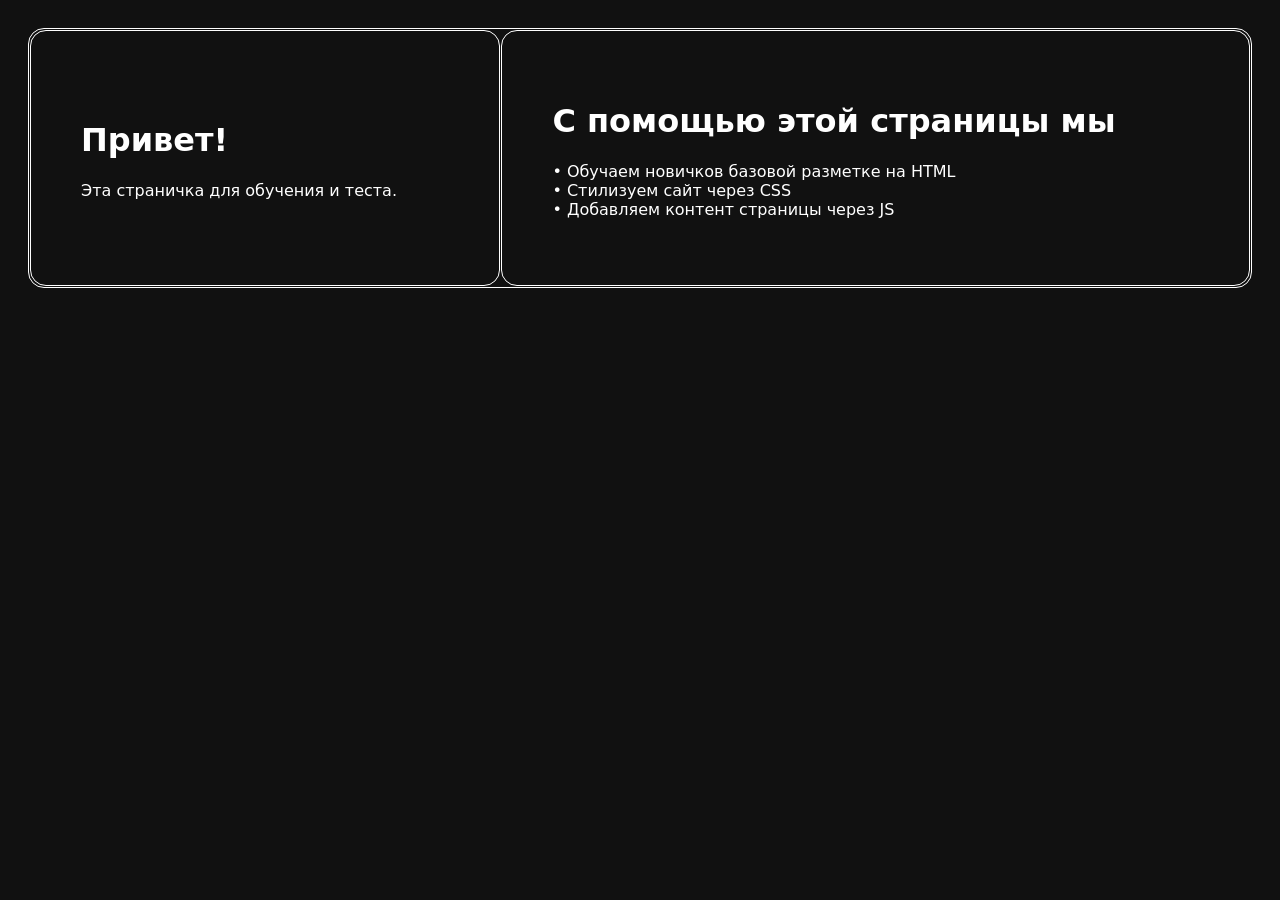
<file: index.html>
<!DOCTYPE html>
<html lang="ru">
  <head>
    <meta charset="UTF-8">
    <meta name="viewport" content="wight=device-wight, initial-scale=1.0">
    <title>
      Моя страничка
    </title>
    <link rel="stylesheet" href="style.css" type="text/css">
  </head>
  <body>
    <div id="content"></div>
    <script src="script.js"></script>
  </body>
</html>
</file>
<file: style.css>
body {
  background: #111111;
  color: #FFFFFF;
  font-family: system-ui, Arial, sans-serif;
  padding: 20px;
}

table {
  width: 100%;
  min-height: 100%;
  border-radius: 16px;
  border: 1px solid white;
}

td, tr {
  border: 1px solid white;
  border-radius: 16px;
}
</file>
